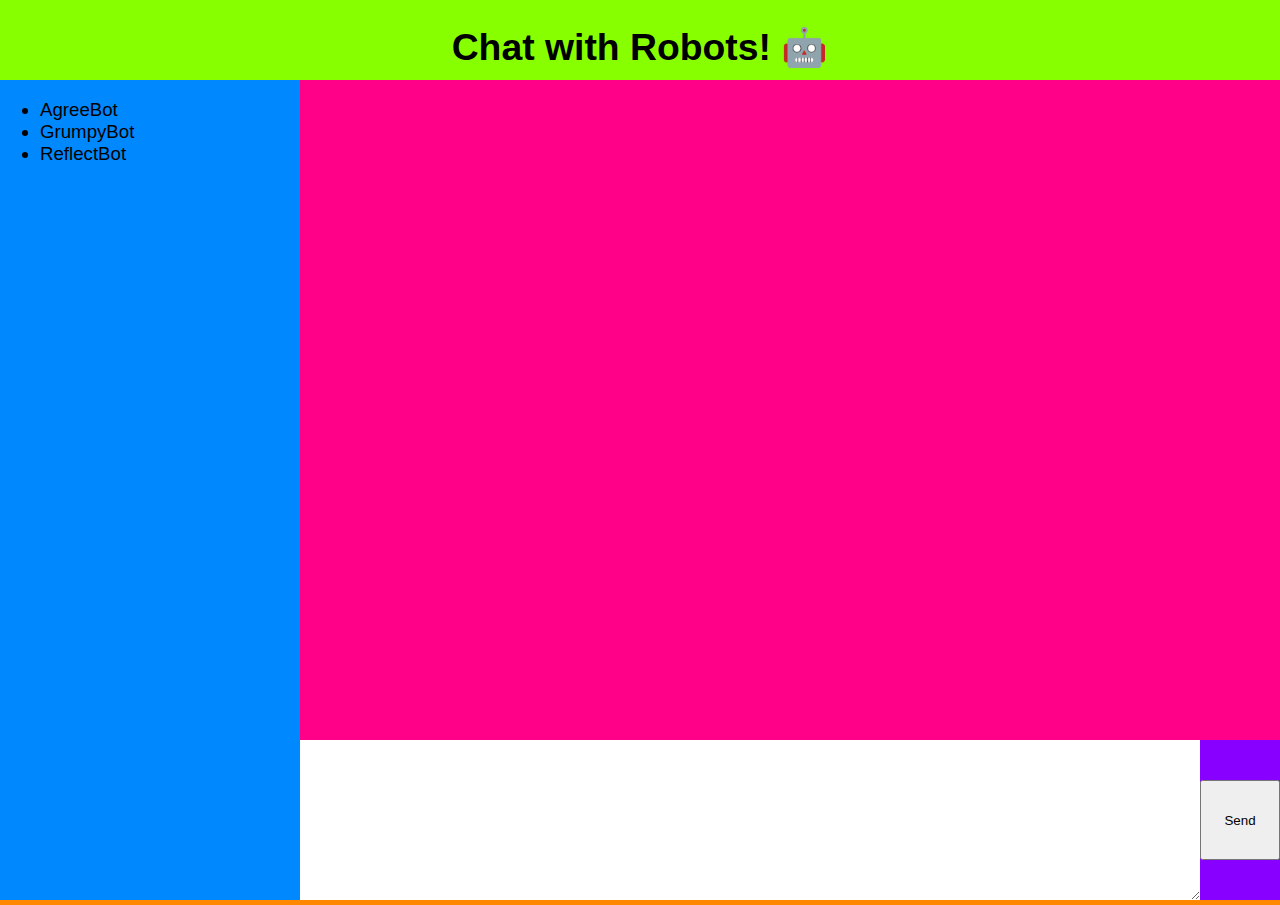
<file: index.html>
<!doctype html>
<html lang="en-gb">
<meta charset="utf-8">
<title>Title</title>
<link rel="stylesheet" href="default.css">
<link rel="shortcut icon" href="favicon.png">
<script type="module" src="main.js"></script>


<header>
    <h1>Chat with Robots! 🤖</h1>
</header>

<main>
    <section id="messages" class="message-pane">
        <template id="my-message">
            <div name="message" class="from-me">Hello Robot</div>
        </template>
        <template id="their-message">
            <div name="message" class="from-them">Hello Humon</div>
        </template>
    </section>
    <section>
        <textarea id="composition" class="composition-pane"></textarea>
        <button id="send-button" class="composition-send">Send</button>
    </section>
</main>

<nav>
    <ul>
        <li> AgreeBot
        <li> GrumpyBot
        <li> ReflectBot
    </ul>
</nav>
</file>
<file: default.css>
:root
{
    --banner-height: 80px;
    --button-height: 80px;
    --compose-height: 160px;
    --message-padding: 1em;
    --nav-width: 300px;
}

body
{
    background: #f80;
    font-family: "Fira Sans", sans-serif;
    font-size: 14pt;
    height: 100%;
    margin: 0;
    /* overflow: hidden; */
    position: absolute;
    width: 100%;
}

header
{
    background-color: #8f0;
    height: var(--banner-height);
    position: absolute;
    text-align: center;
    width: 100%;
}

main
{
    background-color: #80f;
    height: calc(100% - var(--banner-height));
    left: var(--nav-width);
    position: absolute;
    top: var(--banner-height);
    width: calc(100% - var(--nav-width));
}

nav
{
    background-color: #08f;
    height: calc(100% - var(--banner-height));
    position: absolute;
    top: var(--banner-height);
    width: var(--nav-width);
}

.composition-send
{
    bottom: calc((var(--compose-height) - var(--button-height)) / 2 );
    height: var(--button-height);
    position: absolute;
    right: 0;
    width: var(--button-height);
}

.composition-pane
{
    box-sizing: border-box;
    font-size: inherit;
    height: var(--compose-height);
    padding: var(--message-padding);
    margin: 0;
    border: 0;
    width: calc(100% - var(--button-height));
}

.from-me,
.from-them
{
    padding: var(--message-padding);
}

.from-me
{
    background: #0f8;
    text-align: right;
}

.from-them
{
    background: #f80;
    text-align: left;
}

.message-pane
{
    background-color: #f08;
    height: calc(100% - var(--compose-height));
    width: 100%;
}
</file>
